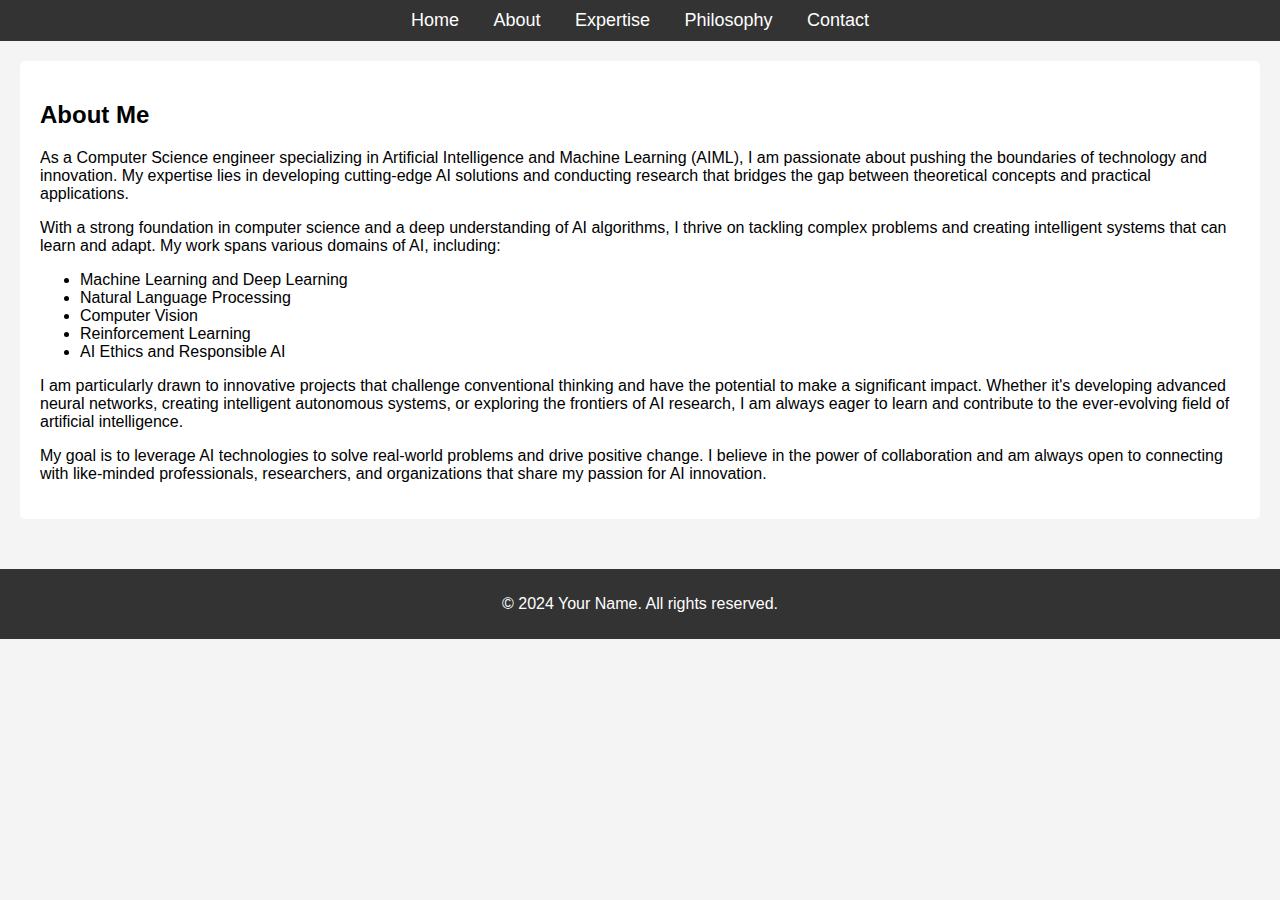
<file: about.html>
<!DOCTYPE html>
<html lang="en">
<head>
    <meta charset="UTF-8">
    <meta name="viewport" content="width=device-width, initial-scale=1.0">
    <title>About Me</title>
    <link rel="stylesheet" href="styles.css">
</head>
<body>

    <!-- Navbar -->
    <nav>
        <ul>
            <li><a href="index.html">Home</a></li>
            <li><a href="about.html">About</a></li>
            <li><a href="expertise.html">Expertise</a></li>
            <li><a href="philosophy.html">Philosophy</a></li>
            <li><a href="contact.html">Contact</a></li>
        </ul>
    </nav>

    <!-- About Section -->
    <section id="about">
        <h2>About Me</h2>
        <p>
            As a Computer Science engineer specializing in Artificial Intelligence and Machine Learning (AIML), I am passionate about pushing the boundaries of technology and innovation. My expertise lies in developing cutting-edge AI solutions and conducting research that bridges the gap between theoretical concepts and practical applications.
        </p>
        <p>
            With a strong foundation in computer science and a deep understanding of AI algorithms, I thrive on tackling complex problems and creating intelligent systems that can learn and adapt. My work spans various domains of AI, including:
        </p>
        <ul>
            <li>Machine Learning and Deep Learning</li>
            <li>Natural Language Processing</li>
            <li>Computer Vision</li>
            <li>Reinforcement Learning</li>
            <li>AI Ethics and Responsible AI</li>
        </ul>
        <p>
            I am particularly drawn to innovative projects that challenge conventional thinking and have the potential to make a significant impact. Whether it's developing advanced neural networks, creating intelligent autonomous systems, or exploring the frontiers of AI research, I am always eager to learn and contribute to the ever-evolving field of artificial intelligence.
        </p>
        <p>
            My goal is to leverage AI technologies to solve real-world problems and drive positive change. I believe in the power of collaboration and am always open to connecting with like-minded professionals, researchers, and organizations that share my passion for AI innovation.
        </p>
    </section>

    <!-- Footer -->
    <footer>
        <p>&copy; 2024 Your Name. All rights reserved.</p>
    </footer>

</body>
</html>
</file>
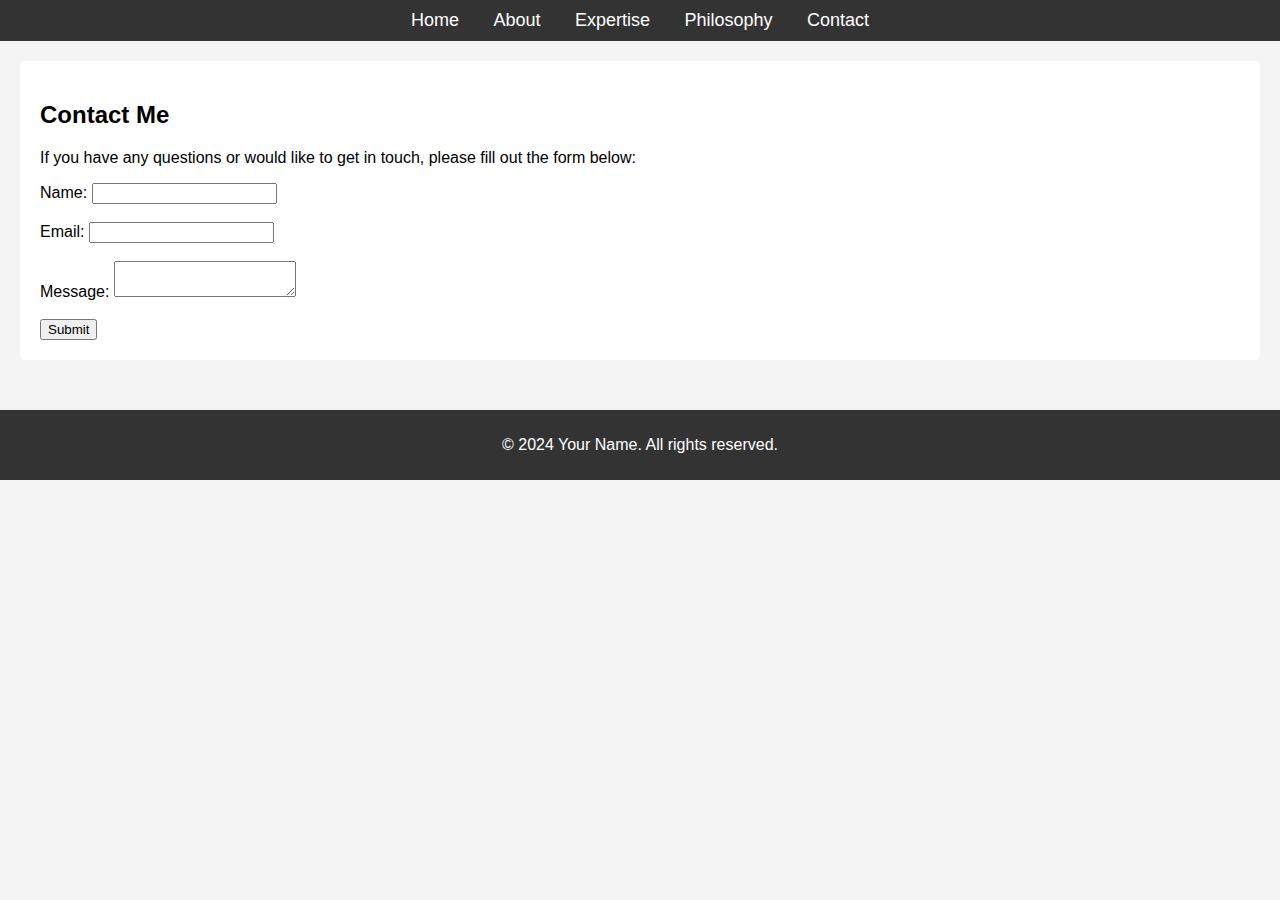
<file: contact.html>
<!DOCTYPE html>
<html lang="en">
<head>
    <meta charset="UTF-8">
    <meta name="viewport" content="width=device-width, initial-scale=1.0">
    <title>Contact Me</title>
    <link rel="stylesheet" href="styles.css">
</head>
<body>

    <!-- Navbar -->
    <nav>
        <ul>
            <li><a href="index.html">Home</a></li>
            <li><a href="about.html">About</a></li>
            <li><a href="expertise.html">Expertise</a></li>
            <li><a href="philosophy.html">Philosophy</a></li>
            <li><a href="contact.html">Contact</a></li>
        </ul>
    </nav>

    <!-- Contact Section -->
    <section id="contact">
        <h2>Contact Me</h2>
        <p>If you have any questions or would like to get in touch, please fill out the form below:</p>
        <!-- You can replace this with an actual contact form -->
        <form action="#">
            <label for="name">Name:</label>
            <input type="text" id="name" name="name">
            <br><br>
            <label for="email">Email:</label>
            <input type="email" id="email" name="email">
            <br><br>
            <label for="message">Message:</label>
            <textarea id="message" name="message"></textarea>
            <br><br>
            <input type="submit" value="Submit">
        </form>
    </section>

    <!-- Footer -->
    <footer>
        <p>&copy; 2024 Your Name. All rights reserved.</p>
    </footer>

</body>
</html>
</file>
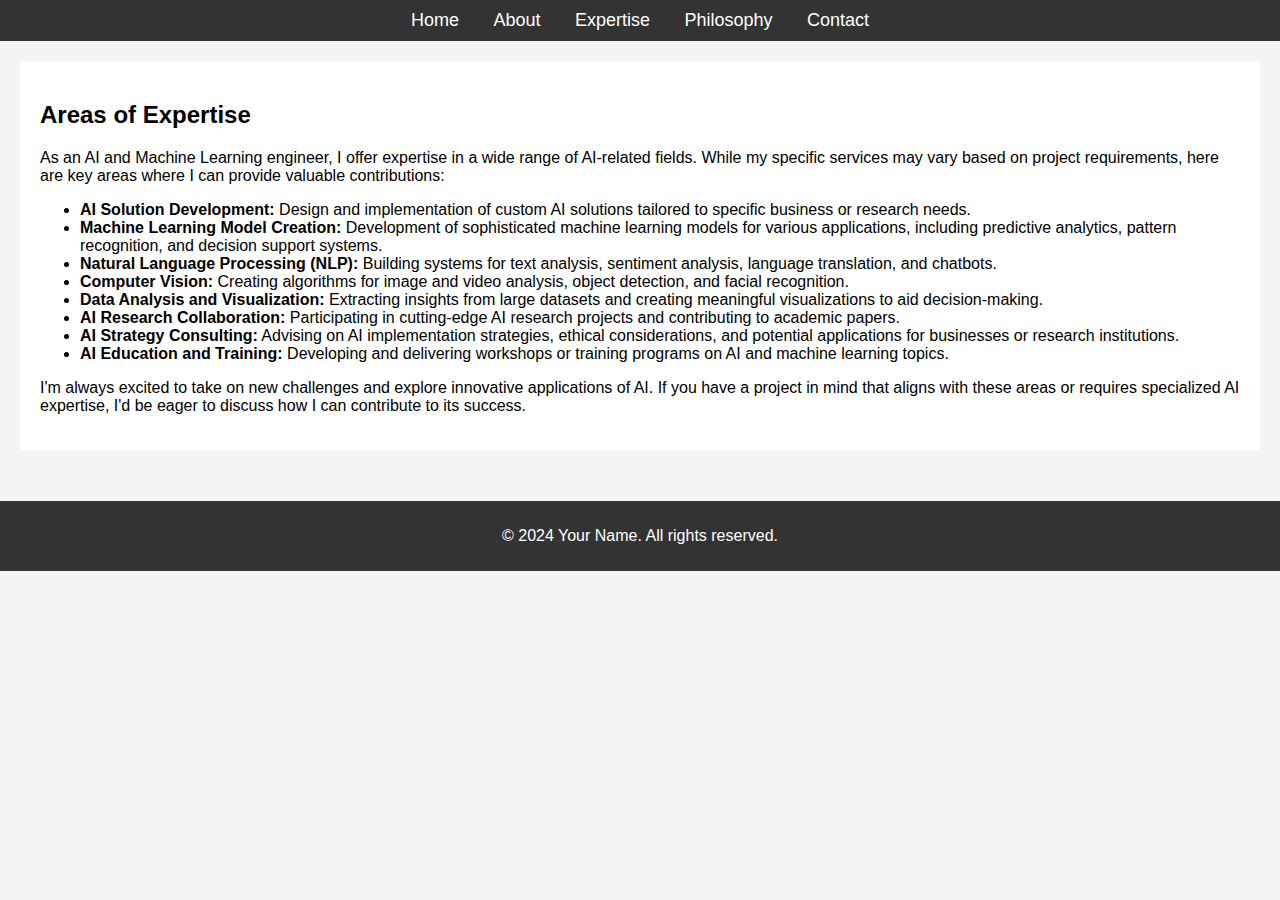
<file: expertise.html>
<!DOCTYPE html>
<html lang="en">
<head>
    <meta charset="UTF-8">
    <meta name="viewport" content="width=device-width, initial-scale=1.0">
    <title>Expertise</title>
    <link rel="stylesheet" href="styles.css">
</head>
<body>

    <!-- Navbar -->
    <nav>
        <ul>
            <li><a href="index.html">Home</a></li>
            <li><a href="about.html">About</a></li>
            <li><a href="expertise.html">Expertise</a></li>
            <li><a href="philosophy.html">Philosophy</a></li>
            <li><a href="contact.html">Contact</a></li>
        </ul>
    </nav>

    <!-- Expertise Section -->
    <section id="expertise">
        <h2>Areas of Expertise</h2>
        <p>
            As an AI and Machine Learning engineer, I offer expertise in a wide range of AI-related fields. While my specific services may vary based on project requirements, here are key areas where I can provide valuable contributions:
        </p>
        <ul>
            <li>
                <strong>AI Solution Development:</strong> Design and implementation of custom AI solutions tailored to specific business or research needs.
            </li>
            <li>
                <strong>Machine Learning Model Creation:</strong> Development of sophisticated machine learning models for various applications, including predictive analytics, pattern recognition, and decision support systems.
            </li>
            <li>
                <strong>Natural Language Processing (NLP):</strong> Building systems for text analysis, sentiment analysis, language translation, and chatbots.
            </li>
            <li>
                <strong>Computer Vision:</strong> Creating algorithms for image and video analysis, object detection, and facial recognition.
            </li>
            <li>
                <strong>Data Analysis and Visualization:</strong> Extracting insights from large datasets and creating meaningful visualizations to aid decision-making.
            </li>
            <li>
                <strong>AI Research Collaboration:</strong> Participating in cutting-edge AI research projects and contributing to academic papers.
            </li>
            <li>
                <strong>AI Strategy Consulting:</strong> Advising on AI implementation strategies, ethical considerations, and potential applications for businesses or research institutions.
            </li>
            <li>
                <strong>AI Education and Training:</strong> Developing and delivering workshops or training programs on AI and machine learning topics.
            </li>
        </ul>
        <p>
            I'm always excited to take on new challenges and explore innovative applications of AI. If you have a project in mind that aligns with these areas or requires specialized AI expertise, I'd be eager to discuss how I can contribute to its success.
        </p>
    </section>

    <!-- Footer -->
    <footer>
        <p>&copy; 2024 Your Name. All rights reserved.</p>
    </footer>

</body>
</html>
</file>
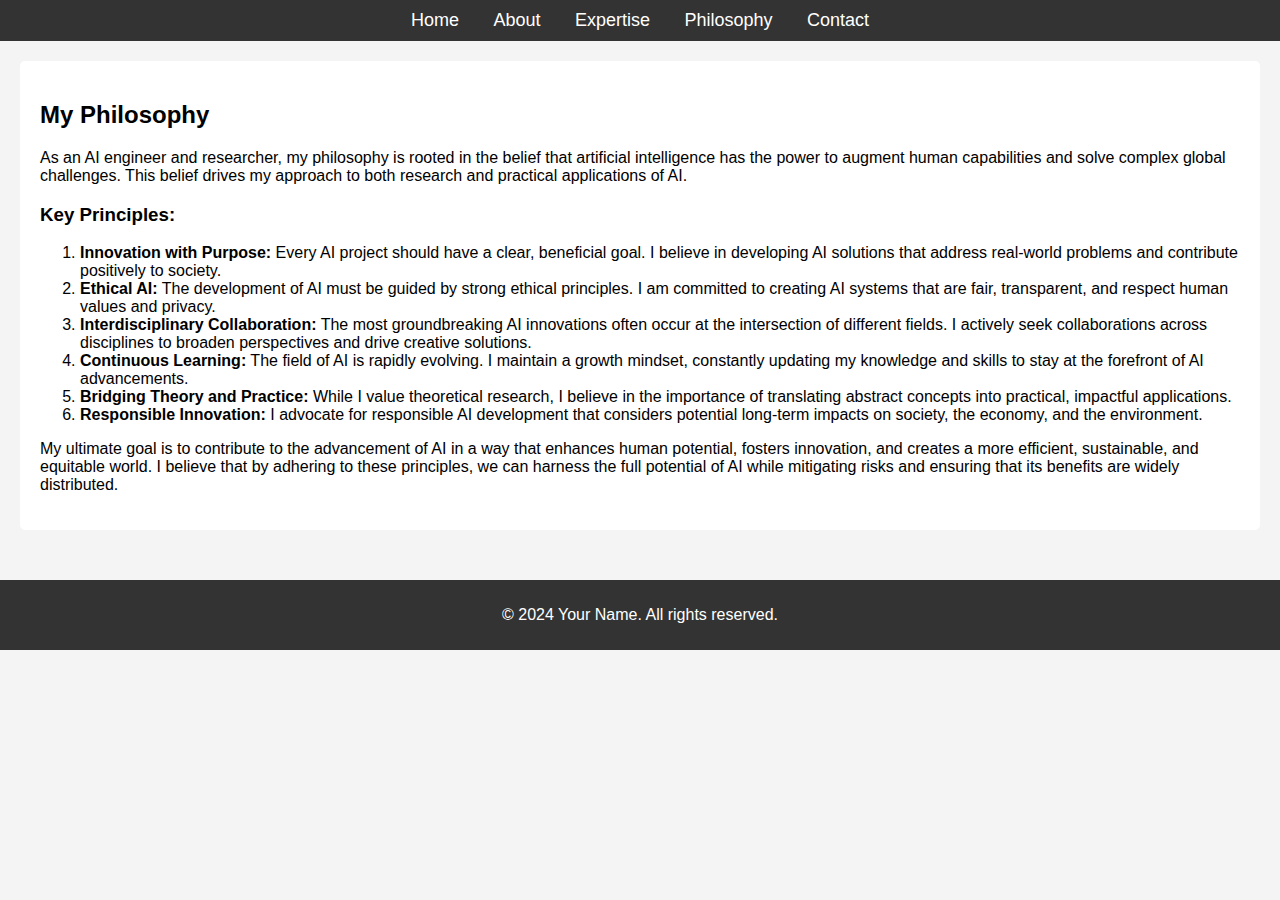
<file: philosophy.html>
<!DOCTYPE html>
<html lang="en">
<head>
    <meta charset="UTF-8">
    <meta name="viewport" content="width=device-width, initial-scale=1.0">
    <title>My Philosophy</title>
    <link rel="stylesheet" href="styles.css">
</head>
<body>

    <!-- Navbar -->
    <nav>
        <ul>
            <li><a href="index.html">Home</a></li>
            <li><a href="about.html">About</a></li>
            <li><a href="expertise.html">Expertise</a></li>
            <li><a href="philosophy.html">Philosophy</a></li>
            <li><a href="contact.html">Contact</a></li>
        </ul>
    </nav>

    <!-- Philosophy Section -->
    <section id="philosophy">
        <h2>My Philosophy</h2>
        <p>
            As an AI engineer and researcher, my philosophy is rooted in the belief that artificial intelligence has the power to augment human capabilities and solve complex global challenges. This belief drives my approach to both research and practical applications of AI.
        </p>
        <h3>Key Principles:</h3>
        <ol>
            <li>
                <strong>Innovation with Purpose:</strong> Every AI project should have a clear, beneficial goal. I believe in developing AI solutions that address real-world problems and contribute positively to society.
            </li>
            <li>
                <strong>Ethical AI:</strong> The development of AI must be guided by strong ethical principles. I am committed to creating AI systems that are fair, transparent, and respect human values and privacy.
            </li>
            <li>
                <strong>Interdisciplinary Collaboration:</strong> The most groundbreaking AI innovations often occur at the intersection of different fields. I actively seek collaborations across disciplines to broaden perspectives and drive creative solutions.
            </li>
            <li>
                <strong>Continuous Learning:</strong> The field of AI is rapidly evolving. I maintain a growth mindset, constantly updating my knowledge and skills to stay at the forefront of AI advancements.
            </li>
            <li>
                <strong>Bridging Theory and Practice:</strong> While I value theoretical research, I believe in the importance of translating abstract concepts into practical, impactful applications.
            </li>
            <li>
                <strong>Responsible Innovation:</strong> I advocate for responsible AI development that considers potential long-term impacts on society, the economy, and the environment.
            </li>
        </ol>
        <p>
            My ultimate goal is to contribute to the advancement of AI in a way that enhances human potential, fosters innovation, and creates a more efficient, sustainable, and equitable world. I believe that by adhering to these principles, we can harness the full potential of AI while mitigating risks and ensuring that its benefits are widely distributed.
        </p>
    </section>


    <!-- Footer -->
    <footer>
        <p>&copy; 2024 Your Name. All rights reserved.</p>
    </footer>

</body>
</html>
</file>
<file: styles.css>
/* styles.css */
body {
    font-family: Arial, sans-serif;
    margin: 0;
    padding: 0;
    background-color: #f4f4f4;
}

nav {
    background-color: #333;
    padding: 10px;
    text-align: center;
}

nav ul {
    list-style-type: none;
    margin: 0;
    padding: 0;
}

nav ul li {
    display: inline;
    margin: 0 15px;
}

nav ul li a {
    color: white;
    text-decoration: none;
    font-size: 18px;
}

nav ul li a:hover {
    text-decoration: underline;
}

section {
    margin: 20px;
    padding: 20px;
    background-color: white;
    border-radius: 5px;
}

footer {
    text-align: center;
    margin-top: 50px;
    padding: 10px;
    background-color: #333;
    color: white;
}
</file>
